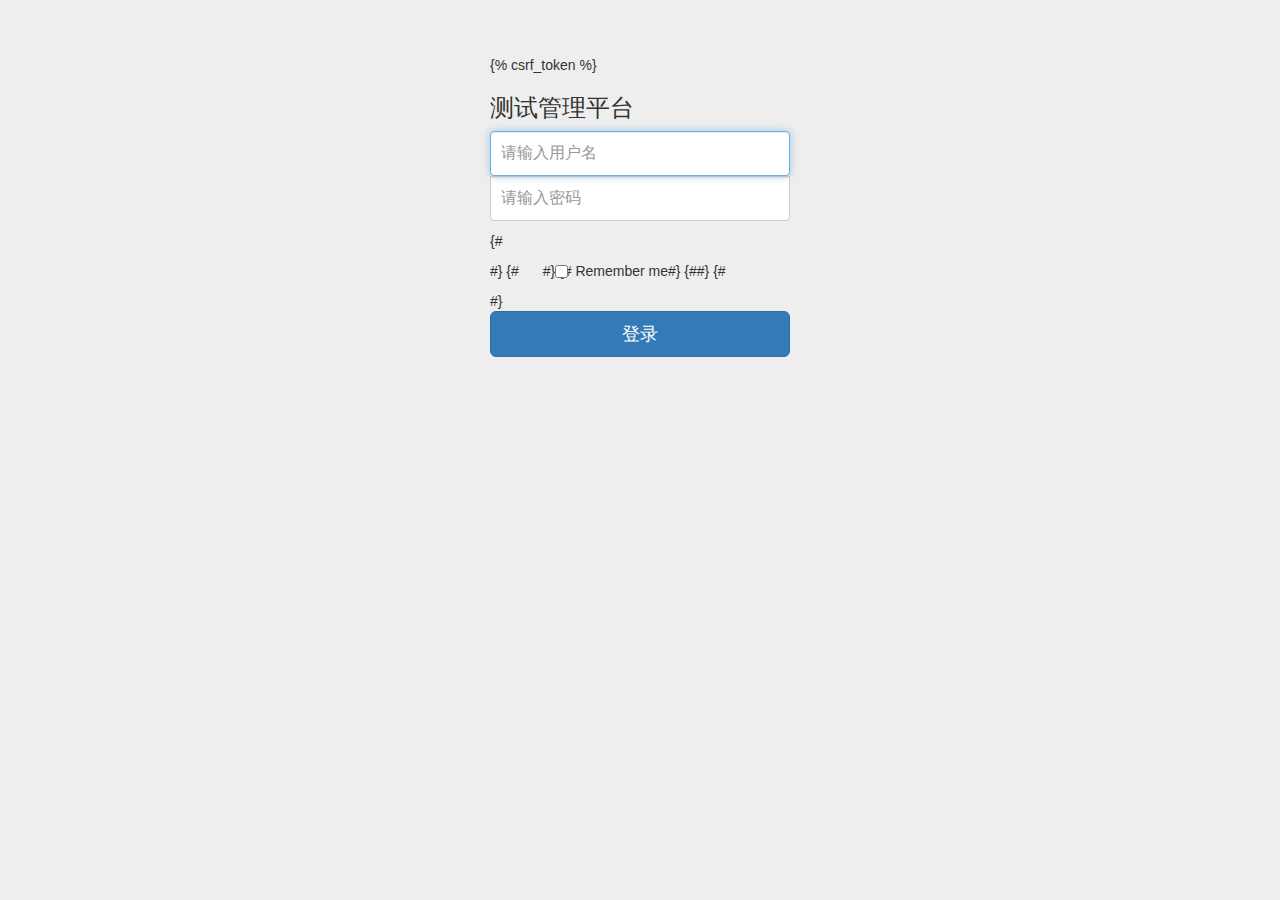
<file: templates/login2.html>
<!DOCTYPE html>
<html lang="en">
  <head>
    <meta charset="utf-8">
    <meta http-equiv="X-UA-Compatible" content="IE=edge">
    <meta name="viewport" content="width=device-width, initial-scale=1">
    <!-- The above 3 meta tags *must* come first in the head; any other head content must come *after* these tags -->
    <meta name="description" content="">
    <meta name="author" content="">
    <link rel="icon" href="../../favicon.ico">

    <title>登录页面</title>

    <!-- Bootstrap core CSS -->
    <link href="/static/dist/css/bootstrap.min.css" rel="stylesheet">

    <!-- IE10 viewport hack for Surface/desktop Windows 8 bug -->
    <link href="/static/assets/css/ie10-viewport-bug-workaround.css" rel="stylesheet">

    <!-- Custom styles for this template -->
    <link href="/static/css/signin.css" rel="stylesheet">

    <!-- Just for debugging purposes. Don't actually copy these 2 lines! -->
    <!--[if lt IE 9]><script src="../../assets/js/ie8-responsive-file-warning.js"></script><![endif]-->
    <script src="/static/assets/js/ie-emulation-modes-warning.js"></script>

    <!-- HTML5 shim and Respond.js for IE8 support of HTML5 elements and media queries -->
    <!--[if lt IE 9]>
      <script src="https://oss.maxcdn.com/html5shiv/3.7.3/html5shiv.min.js"></script>
      <script src="https://oss.maxcdn.com/respond/1.4.2/respond.min.js"></script>
    <![endif]-->
  </head>

  <body>

    <div class="container">

      <form class="form-signin" method="post" action="/login/">
        {% csrf_token %}
        <h3 class="form-signin-heading">测试管理平台</h3>
        <label for="inputEmail" class="sr-only">Email address</label>
        <input type="text" id="username" class="form-control" placeholder="请输入用户名" required autofocus>
        <label for="inputPassword" class="sr-only">密码</label>
        <input type="password" id="password" class="form-control" placeholder="请输入密码" required>
{#        <div class="checkbox">#}
{#          <label>#}
{#            <input type="checkbox" value="remember-me"> Remember me#}
{#          </label>#}
{#        </div>#}
        <button class="btn btn-lg btn-primary btn-block" type="submit">登录</button>
      </form>

    </div> <!-- /container -->


    <!-- IE10 viewport hack for Surface/desktop Windows 8 bug -->
    <script src="/static/assets/js/ie10-viewport-bug-workaround.js"></script>
  </body>
</html>
</file>
<file: static/css/signin.css>
body {
  padding-top: 40px;
  padding-bottom: 40px;
  background-color: #eee;
}

.form-signin {
  max-width: 330px;
  padding: 15px;
  margin: 0 auto;
}
.form-signin .form-signin-heading,
.form-signin .checkbox {
  margin-bottom: 10px;
}
.form-signin .checkbox {
  font-weight: normal;
}
.form-signin .form-control {
  position: relative;
  height: auto;
  -webkit-box-sizing: border-box;
     -moz-box-sizing: border-box;
          box-sizing: border-box;
  padding: 10px;
  font-size: 16px;
}
.form-signin .form-control:focus {
  z-index: 2;
}
.form-signin input[type="email"] {
  margin-bottom: -1px;
  border-bottom-right-radius: 0;
  border-bottom-left-radius: 0;
}
.form-signin input[type="password"] {
  margin-bottom: 10px;
  border-top-left-radius: 0;
  border-top-right-radius: 0;
}
</file>
<file: static/assets/css/ie10-viewport-bug-workaround.css>
/*!
 * IE10 viewport hack for Surface/desktop Windows 8 bug
 * Copyright 2014-2015 Twitter, Inc.
 * Licensed under MIT (https://github.com/twbs/bootstrap/blob/master/LICENSE)
 */

/*
 * See the Getting Started docs for more information:
 * http://getbootstrap.com/getting-started/#support-ie10-width
 */
@-ms-viewport     { width: device-width; }
@-o-viewport      { width: device-width; }
@viewport         { width: device-width; }
</file>
